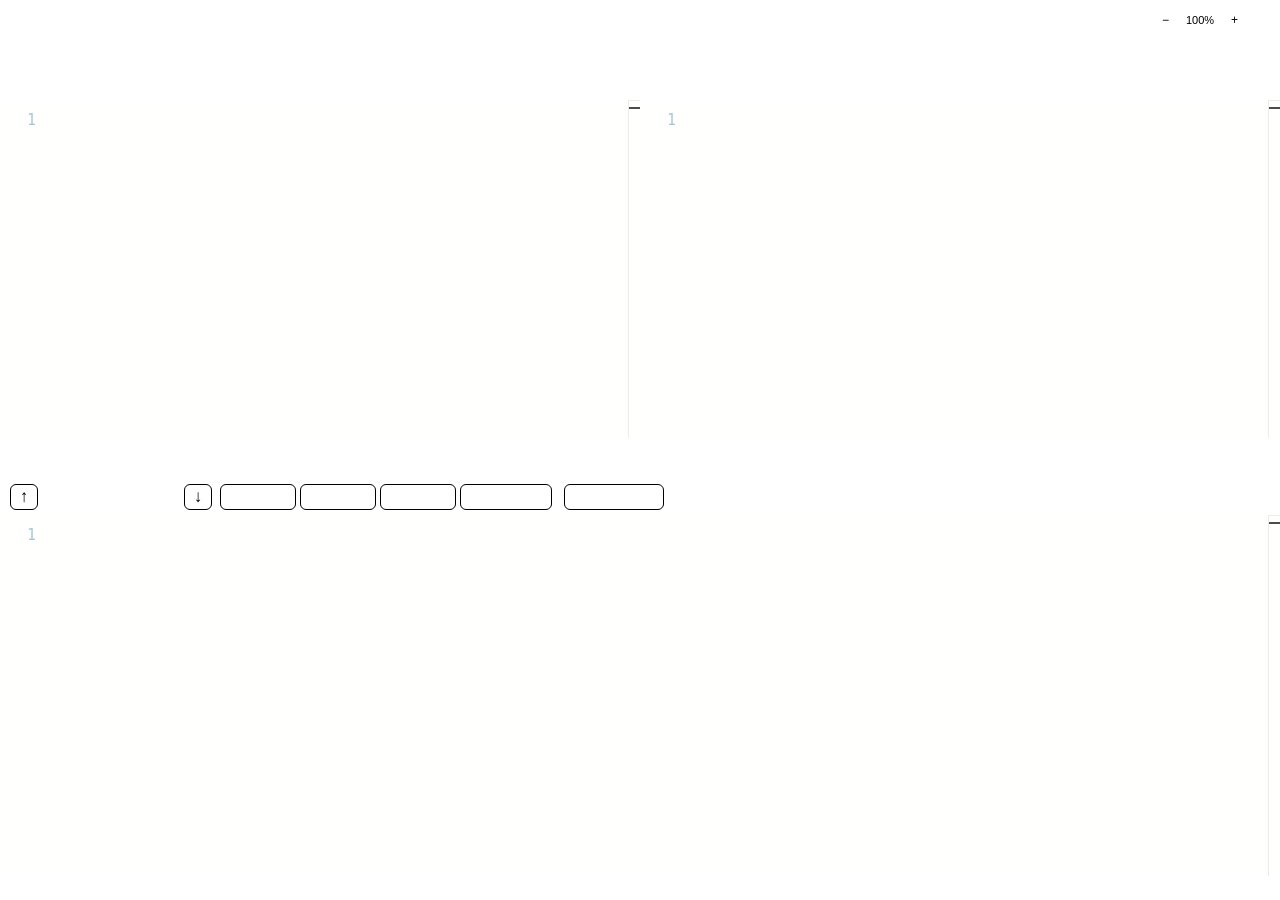
<file: src/Differ.App/Editor/merge.html>
<!doctype html>
<html lang="zh-CN"><head><meta charset="utf-8">
<meta http-equiv="Content-Security-Policy" content="default-src 'none'; script-src 'self' 'unsafe-eval'; style-src 'self' 'unsafe-inline'; font-src 'self' data:; img-src 'self' data:; worker-src 'self' blob:; connect-src 'self';">
<meta name="viewport" content="width=device-width, initial-scale=1"><link rel="stylesheet" href="merge.css"></head>
<body class="hide-base">
<header id="toolbar">
  <strong data-label="Title"></strong>
  <div class="tools"><button id="showBase" data-label="ShowBase" aria-pressed="false"></button><button id="find" data-label="Find"></button><button id="zoomOut" title="Ctrl+-">−</button><span id="zoom">100%</span><button id="zoomIn" title="Ctrl++">+</button><button id="theme" data-label="Theme"></button></div>
</header>
<div id="notice" role="status"></div>
<main id="workspace">
  <section id="sources">
    <div id="sourceTabs" role="tablist"><button data-source="mine" data-label="Mine"></button><button data-source="base" data-label="Base"></button><button data-source="theirs" data-label="Theirs"></button></div>
    <div class="source" data-pane="mine"><div class="paneHeader"><b data-label="Mine"></b><span id="mineName"></span><small data-label="ReadOnly"></small></div><div class="editor" id="mine"></div></div>
    <div class="source" data-pane="base"><div class="paneHeader"><b data-label="Base"></b><span id="baseName"></span><small data-label="ReadOnly"></small></div><div class="editor" id="base"></div></div>
    <div class="source" data-pane="theirs"><div class="paneHeader"><b data-label="Theirs"></b><span id="theirsName"></span><small data-label="ReadOnly"></small></div><div class="editor" id="theirs"></div></div>
  </section>
  <div id="splitter" role="separator" tabindex="0" aria-orientation="horizontal"></div>
  <section id="resultPane">
    <div class="resultHeader"><b data-label="Result"></b><span id="counter" role="status"></span><span id="saveState"></span><span class="spacer"></span><button id="undo" data-label="Undo"></button><button id="redo" data-label="Redo"></button><button id="save" data-label="Save"></button><button id="finish" class="primary" data-label="Finish"></button></div>
    <div id="resolveBar">
      <div class="navigation"><button id="previous" class="arrow">↑</button><span id="selectionStatus" role="status"></span><button id="next" class="arrow">↓</button></div>
      <div class="decisions"><button id="mineChoice" class="decision" data-label="TakeMine"></button><button id="baseChoice" class="decision" data-label="TakeBase"></button><button id="theirsChoice" class="decision" data-label="TakeTheirs"></button><button id="confirm" class="decision" data-label="Confirm"></button></div>
      <button id="autoAdvance" data-label="AutoAdvance" aria-pressed="false"></button>
    </div>
    <div class="editor" id="result"></div>
  </section>
</main>
<footer><span id="outputPath"></span><span id="warning"></span><span id="encoding"></span></footer>
<canvas id="theme-mist" hidden aria-hidden="true"></canvas>
<script src="vs/loader.js"></script><script src="merge-theme.js"></script><script src="merge.js"></script></body></html>
</file>
<file: src/Differ.App/Editor/merge.css>
:root{color-scheme:light;--source-height:46%;font-family:'Segoe UI','Microsoft YaHei UI',sans-serif;font-size:12px}
*{box-sizing:border-box}html,body{height:100%;margin:0;overflow:hidden;background:var(--background);color:var(--ink)}
body{display:flex;flex-direction:column}button{font:inherit;white-space:nowrap;color:var(--ink);border:1px solid transparent;background:transparent;border-radius:6px;min-height:28px;padding:3px 9px;cursor:pointer}
button:hover:not(:disabled){background:var(--hover)}button:active:not(:disabled){background:var(--pressed)}button:focus-visible{outline:2px solid var(--accent);outline-offset:-2px}button:disabled{opacity:.45;cursor:default}button.primary{background:var(--accent);color:var(--onAccent)}button.primary:hover:not(:disabled){filter:brightness(.94);background:var(--accent)}
#toolbar{height:40px;flex:none;display:flex;align-items:center;justify-content:space-between;padding:0 8px;gap:8px;background:var(--toolbar);border-bottom:1px solid var(--border)}#toolbar strong{font-size:12px;font-weight:600}.navigation,.tools{display:flex;align-items:center;gap:4px}#counter{min-width:125px;text-align:center;font-variant-numeric:tabular-nums}#zoom{color:var(--muted);font-size:11px;min-width:34px;text-align:center}
#notice{height:26px;flex:none;padding:5px 12px;background:var(--header);border-bottom:1px solid var(--border);color:var(--muted);overflow:hidden;text-overflow:ellipsis;white-space:nowrap}#notice.error{color:var(--conflictInk);background:var(--conflict)}
#workspace{flex:1;min-height:0;display:flex;flex-direction:column}#sources{height:var(--source-height);min-height:110px;display:flex;flex:none;overflow:hidden}#sourceTabs{display:none}.source{flex:1;min-width:0;display:flex;flex-direction:column;border-right:1px solid var(--border)}.source:last-child{border:0}.paneHeader,.resultHeader{height:34px;flex:none;display:flex;align-items:center;gap:8px;padding:0 12px;background:var(--header);border-bottom:1px solid var(--border)}.paneHeader b{white-space:nowrap;font-weight:600}.paneHeader span{overflow:hidden;text-overflow:ellipsis;white-space:nowrap;color:var(--muted);flex:1}.paneHeader small{color:var(--muted);white-space:nowrap;font-size:11px}
.editor{min-height:0;flex:1}.spacer{flex:1}#splitter{height:6px;flex:none;cursor:row-resize;background:var(--toolbar);border-top:1px solid var(--border);border-bottom:1px solid var(--border)}#splitter:hover,#splitter:focus-visible{background:var(--selection)}#resultPane{flex:1;min-height:140px;display:flex;flex-direction:column}.resultHeader{padding:0 10px;gap:4px}.resultHeader b{margin-right:8px}#saveState{color:var(--muted);font-size:11px}#resolveBar{height:34px;flex:none;display:flex;align-items:center;gap:4px;padding:0 10px;border-bottom:1px solid var(--border)}#selectionStatus{min-width:136px;font-size:11px;color:var(--conflictInk)}#resolveBar button{border-color:var(--border);height:26px;min-height:26px}#resolveBar button.selected{background:var(--selection);border-color:var(--accent)}
footer{height:24px;flex:none;display:flex;align-items:center;gap:12px;padding:0 10px;color:var(--muted);font-size:11px;border-top:1px solid var(--border);background:var(--toolbar)}#outputPath{flex:1;overflow:hidden;text-overflow:ellipsis;white-space:nowrap}#warning{color:var(--conflictInk)}
.merge-conflict{background:var(--conflict)}.merge-resolved{background:var(--resolved)}
.merge-current{border-left:1px solid var(--accent);border-right:1px solid var(--accent);border-radius:0}
.merge-current.merge-start{border-top:1px solid var(--accent);border-top-left-radius:4px;border-top-right-radius:4px}
.merge-current.merge-end{border-bottom:1px solid var(--accent);border-bottom-left-radius:4px;border-bottom-right-radius:4px}
.merge-gutter::before{content:'';position:absolute;left:3px;top:0;bottom:0;width:5px;border-radius:0}
.merge-gutter-conflict::before{background:var(--conflictInk)}.merge-gutter-resolved::before{background:var(--resolvedInk)}.merge-gutter-current::before{background:var(--accent)}
.merge-gutter.merge-start::before{top:1px;border-top-left-radius:2.5px;border-top-right-radius:2.5px}
.merge-gutter.merge-end::before{bottom:1px;border-bottom-left-radius:2.5px;border-bottom-right-radius:2.5px}
@media(max-width:1000px){#toolbar strong{display:none}#toolbar{gap:3px}.tools{gap:0}#sources{position:relative;padding-top:32px}.source{display:none;width:100%}.source.active{display:flex}#sourceTabs{display:flex;position:absolute;top:0;left:0;right:0;height:32px;background:var(--toolbar);border-bottom:1px solid var(--border);padding:2px 8px;gap:6px}#sourceTabs button.active{background:var(--background);color:var(--accent);font-weight:600}#counter{min-width:112px}.resultHeader button{padding-left:8px;padding-right:8px}#selectionStatus{min-width:112px}#resolveBar{gap:3px}#resolveBar button{padding:3px 8px}}

.hide-base .source[data-pane=base],.hide-base #sourceTabs [data-source=base]{display:none}
#theme-mist { position: fixed; inset: 0; width: 100%; height: 100%; z-index: 1000; pointer-events: none; }
.theme-color-transition .monaco-editor,
.theme-color-transition .monaco-editor .monaco-editor-background,
.theme-color-transition .monaco-editor .margin { background-color: var(--background) !important; }
.theme-color-transition .monaco-editor .line-numbers { color: var(--muted) !important; }
.theme-color-transition .monaco-editor .active-line-number { color: var(--accent) !important; }
.theme-color-transition .monaco-editor .selected-text { background-color: var(--selection) !important; }
.theme-color-transition .monaco-editor .cursor { background-color: var(--accent) !important; border-color: var(--accent) !important; }
.theme-color-transition .monaco-editor .find-widget { background-color: var(--header) !important; border-color: var(--border) !important; }
#showBase[aria-pressed=true]{background:var(--selection);border-color:var(--accent);color:var(--accent)}
/* Conflict decisions and navigation keep one stable row at the result boundary. */
#toolbar .tools{margin-left:auto}
.resultHeader #counter{min-width:0;text-align:left;color:var(--muted);font-size:11px;margin-right:10px;white-space:nowrap}
#resolveBar{height:36px;gap:8px;flex-wrap:nowrap}
#resolveBar .navigation,#resolveBar .decisions{display:flex;align-items:center;gap:4px;flex:none}
#resolveBar .arrow{width:28px;min-width:28px;padding:0;font-size:17px}
#resolveBar #selectionStatus{width:138px;min-width:138px;max-width:138px;text-align:center;white-space:nowrap;overflow:hidden;text-overflow:ellipsis;font-variant-numeric:tabular-nums}
#resolveBar .decision{width:76px;padding:3px 6px}
#resolveBar #confirm{width:92px}
#resolveBar #autoAdvance{width:100px;flex:none;margin-left:4px;font-size:11px}
#autoAdvance[aria-pressed=true]{background:var(--selection);border-color:var(--accent);color:var(--accent)}
@media(max-width:760px){#resolveBar{gap:5px;padding:0 8px}#resolveBar #selectionStatus{width:118px;min-width:118px;max-width:118px}#resolveBar .decision{width:70px}#resolveBar #confirm{width:82px}#resolveBar #autoAdvance{width:88px;margin-left:0}.resultHeader #counter{margin-right:4px}}
</file>
